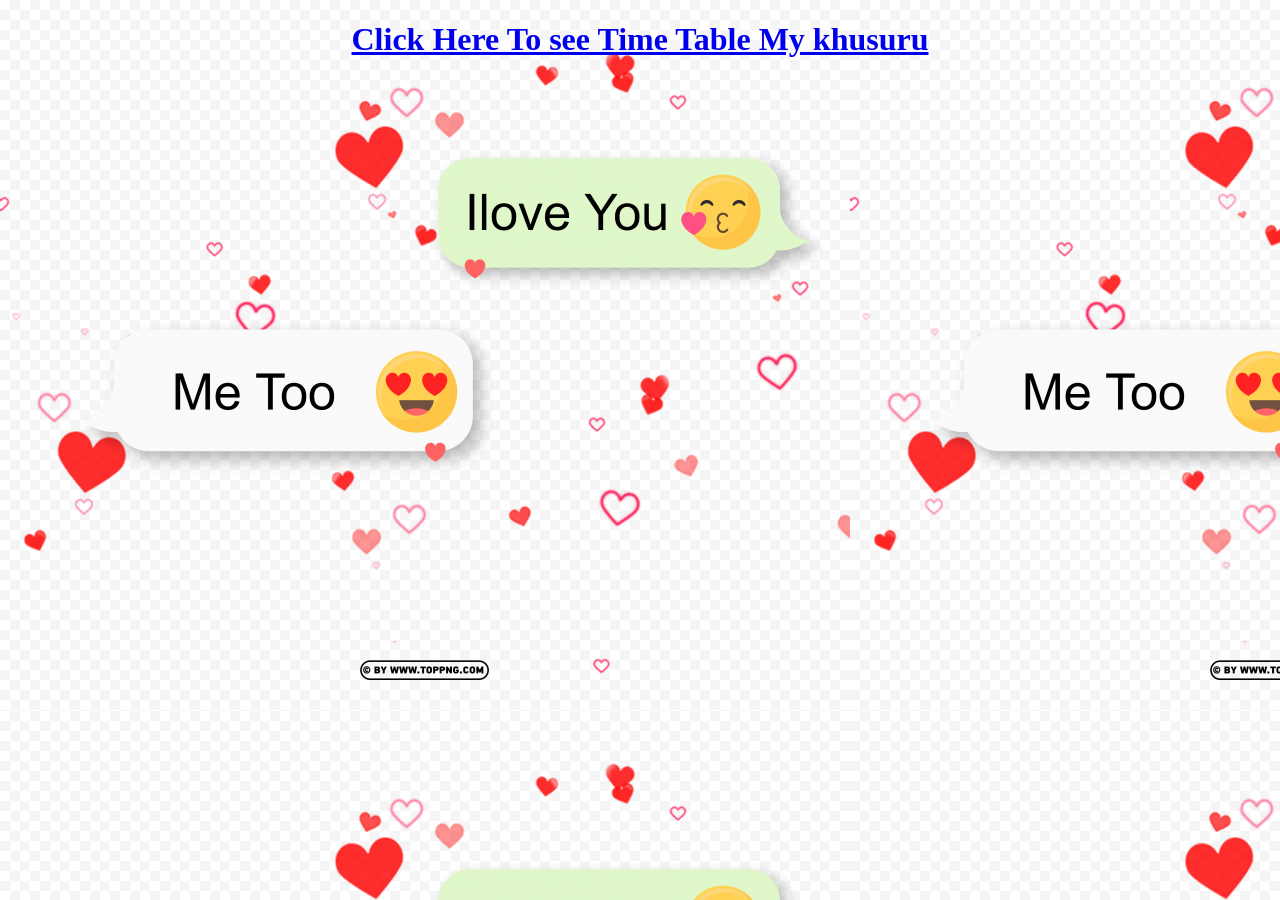
<file: Index.html>
<!DOCTYPE html>
<html lang="en">
<head>
    <meta charset="UTF-8">
    <meta name="viewport" content="width=device-width, initial-scale=1.0">
    <title>Document</title>
    <link rel="stylesheet" href="style.css">
</head>
<body>
<center> 
   <h1><a href="deb.html"> Click Here To see Time Table My khusuru</a></h1>
</center>
</body>
</html>
</file>
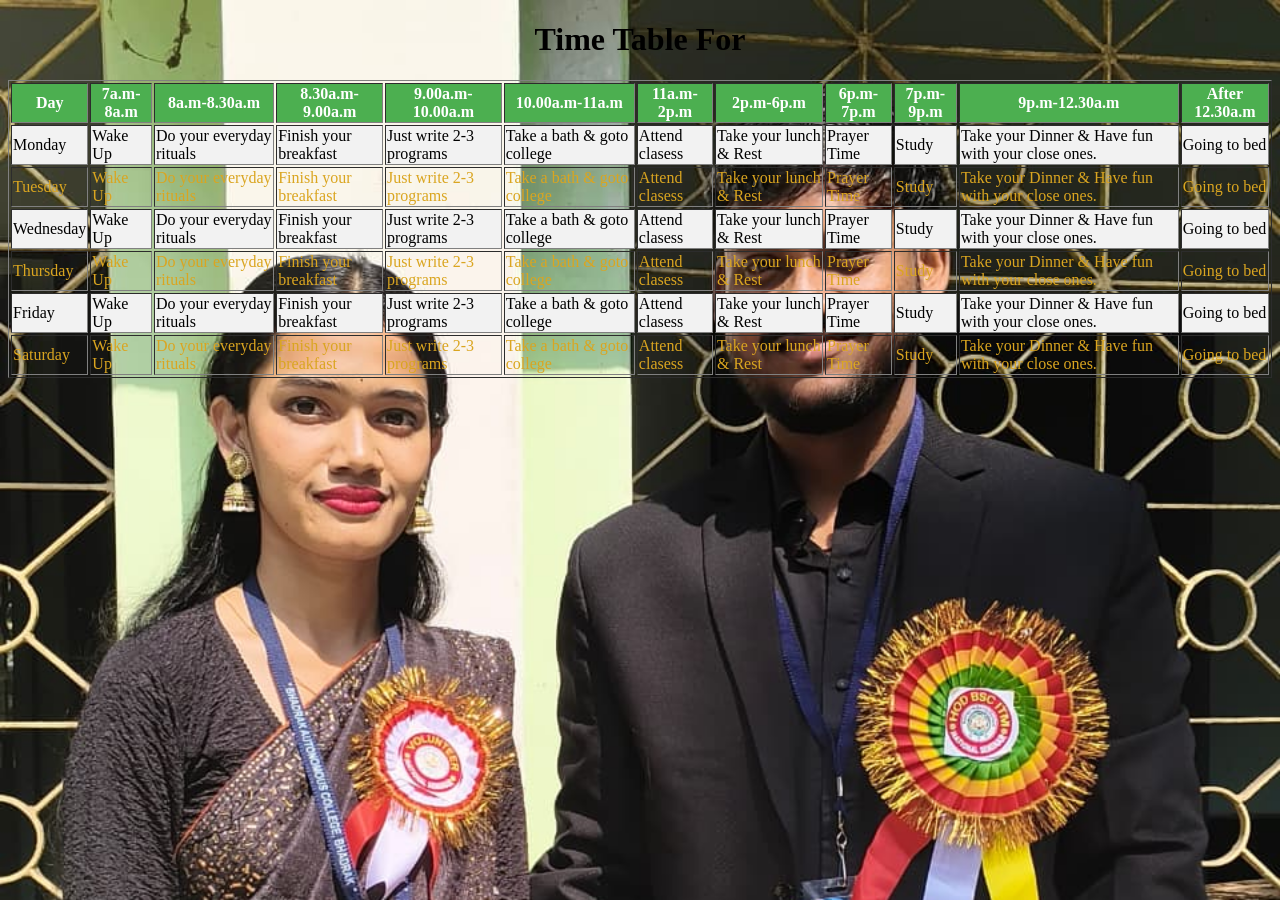
<file: deb.html>
<!DOCTYPE html>
<html lang="en">
<head>
   <meta charset="UTF-8">
   <meta name="viewport" content="width=device-width, initial-scale=1.0">
   <title>Time Table</title>
   <link rel="stylesheet" href="style1.css">
</head>
<body bgcolor="Debanshu">
  <center> <h1>Time Table For</h1> </center>
   <table border=1>
       <th>Day</th>
       <th>7a.m-8a.m</th>
       <th>8a.m-8.30a.m</th>
       <th>8.30a.m-9.00a.m</th>
       <th>9.00a.m-10.00a.m</th>
       <th>10.00a.m-11a.m</th>
       <th>11a.m-2p.m</th>
       <th>2p.m-6p.m</th>
       <th>6p.m-7p.m</th>
       <th>7p.m-9p.m</th>
       <th>9p.m-12.30a.m</th>
       <th>After 12.30a.m</th>

       <tr>
        <td>Monday</td>
           <td>Wake Up</td>
           <td>Do your everyday rituals</td>
           <td>Finish your breakfast</td>
           <td>Just write 2-3 programs</td>
           <td>Take a bath & goto college</td>
           <td>Attend clasess</td>
           <td>Take your lunch & Rest</td>
           <td>Prayer Time</td>
           <td>Study</td>
           <td>Take your Dinner & Have fun with your close ones.</td>
           <td>Going to bed</td>
       </tr>
       <tr>
        <td>Tuesday</td>
           <td>Wake Up</td>
           <td>Do your everyday rituals</td>
           <td>Finish your breakfast</td>
           <td>Just write 2-3 programs</td>
           <td>Take a bath & goto college</td>
           <td>Attend clasess</td>
           <td>Take your lunch & Rest</td>
           <td>Prayer Time</td>
           <td>Study</td>
           <td>Take your Dinner & Have fun with your close ones.</td>
           <td>Going to bed</td>
       </tr>

       <tr>
        <td>Wednesday</td>
           <td>Wake Up</td>
           <td>Do your everyday rituals</td>
           <td>Finish your breakfast</td>
           <td>Just write 2-3 programs</td>
           <td>Take a bath & goto college</td>
           <td>Attend clasess</td>
           <td>Take your lunch & Rest</td>
           <td>Prayer Time</td>
           <td>Study</td>
           <td>Take your Dinner & Have fun with your close ones.</td>
           <td>Going to bed</td>
       </tr>

       <tr>
        <td>Thursday</td>
           <td>Wake Up</td>
           <td>Do your everyday rituals</td>
           <td>Finish your breakfast</td>
           <td>Just write 2-3 programs</td>
           <td>Take a bath & goto college</td>
           <td>Attend clasess</td>
           <td>Take your lunch & Rest</td>
           <td>Prayer Time</td>
           <td>Study</td>
           <td>Take your Dinner & Have fun with your close ones.</td>
           <td>Going to bed</td>
       </tr>

       <tr>
        <td>Friday</td>
           <td>Wake Up</td>
           <td>Do your everyday rituals</td>
           <td>Finish your breakfast</td>
           <td>Just write 2-3 programs</td>
           <td>Take a bath & goto college</td>
           <td>Attend clasess</td>
           <td>Take your lunch & Rest</td>
           <td>Prayer Time</td>
           <td>Study</td>
           <td>Take your Dinner & Have fun with your close ones.</td>
           <td>Going to bed</td>
       </tr>

       <tr>
        <td>Saturday</td>
           <td>Wake Up</td>
           <td>Do your everyday rituals</td>
           <td>Finish your breakfast</td>
           <td>Just write 2-3 programs</td>
           <td>Take a bath & goto college</td>
           <td>Attend clasess</td>
           <td>Take your lunch & Rest</td>
           <td>Prayer Time</td>
           <td>Study</td>
           <td>Take your Dinner & Have fun with your close ones.</td>
           <td>Going to bed</td>
       </tr>
   </table>
</body>
</html>
</file>
<file: style.css>
body{
background-image: url("Debsubh2.png");;
}
</file>
<file: style1.css>
body{
    background-image: url("Debsubh3.jpeg");
    background-repeat: no-repeat;
    background-size: cover;
    }

    th {
        background-color: #4CAF50;
        color: white; 
      }
      
      tr:nth-child(even) {
        background-color: #f2f2f2; 
      }

      tr:nth-child(odd) {
        color:goldenrod ; 
      }
      
      tr:hover {
        background-color: #ddd;
      }
</file>
